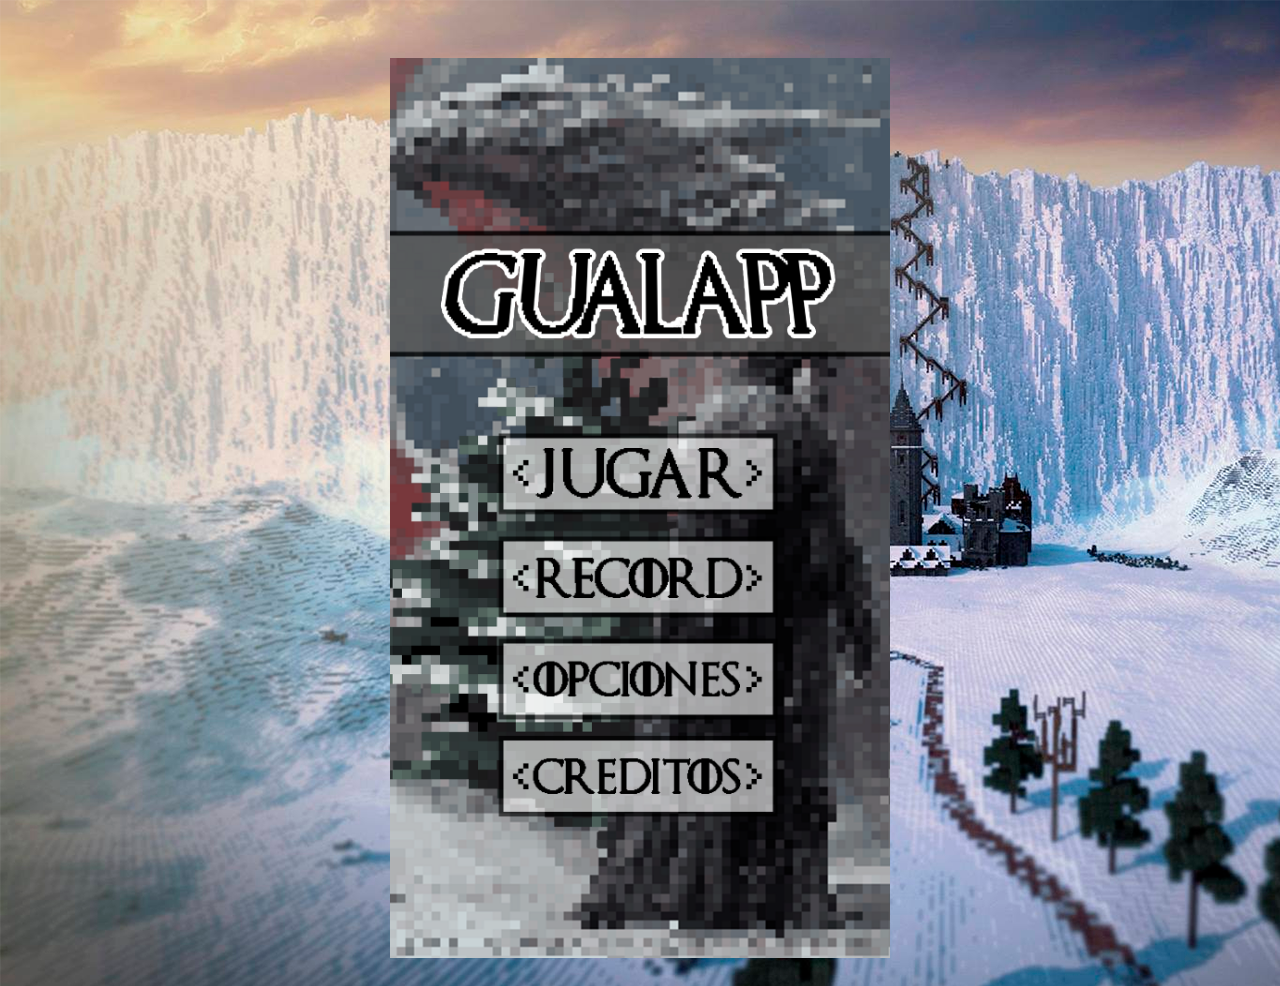
<file: index.html>
<!DOCTYPE html>
<html>
<title> WallApp</title>

<head>
  <link rel="icon" type="image/png" href="favicon.png">
  <link rel="stylesheet" href="stylesheet.css">
</head>

<body background="background.png">

  <div id="container">

    <div id="div1">
      <canvas class="canvas" id="topCanvas" width="500" height="200"></canvas>
    </div>

    <div id="div2">
      <canvas class="canvas" id="cloud" style="background: url('cloud.png')"></canvas>

    </div>

    <div id="div3">
      <canvas class="canvas" id="lienzo" width="500" height="600"></canvas>
      <p id="scoreText"></p>
      <p id="debug"></p>
    </div>


  </div>
  <img id="sprite" src="arrow.png" style="display:none" />
  <img id="walker" src="ww.png" style="display:none" />

  <div id="container">
    <canvas id="menu" width="500" height="900"></canvas>
    <p id="puntuaciones"></p>
  </div>

</body>

<script src="WallApp.js"></script>

</html>
</file>
<file: stylesheet.css>
html, body {
    max-width: 100%;
    overflow-x: hidden;
}

img {
    position: absolute;
    left: 0px;
    top: 0px;
    z-index: 5;
}

#container {

    text-align:center;
    position:relative;

    /*
    position: absolute;
    width: 800px;
    height: 600px;
    left: 55%;
    top: 20%;
    margin-left: -300px;
    /* This is half the width 
    margin-top: -200px;
    /* This is half the height */
}
@font-face {
    font-family: 'WallApp'; 
    src: url('font.ttf'); 
}
  
  
 
.canvas { 
    top: 0; 
    left: 0; 
    background-color: rgb(82, 223, 223);
}

#topCanvas {
    position:relative;
    top: 0; 
    left: 0; 
    background-color: rgb(64, 53, 224);
    height: 200px;
    width: 500px;
    z-index:-1;
}

#lienzo {
    margin-top: -4px;
    position:relative;
    top: 0; 
    left: 0; 
    height: 600px;
    width: 500px;
    z-index:-1;
}

#cloud {

    margin-top: -80px;
    position:relative;
    width: 500px; 
    height: 125px; 
    z-index:-1;
}
#menu {
    margin-top: 50px;
    position:relative;
    top: 0; 
    left: 0; 
    height: 900px;
    width: 500px;
    z-index:-1;
    font-family: WallApp;
    font-size: 100%;
    
}



.bgimg {
    background-image: url('wall.png');
    z-index: 0;
}
</file>
